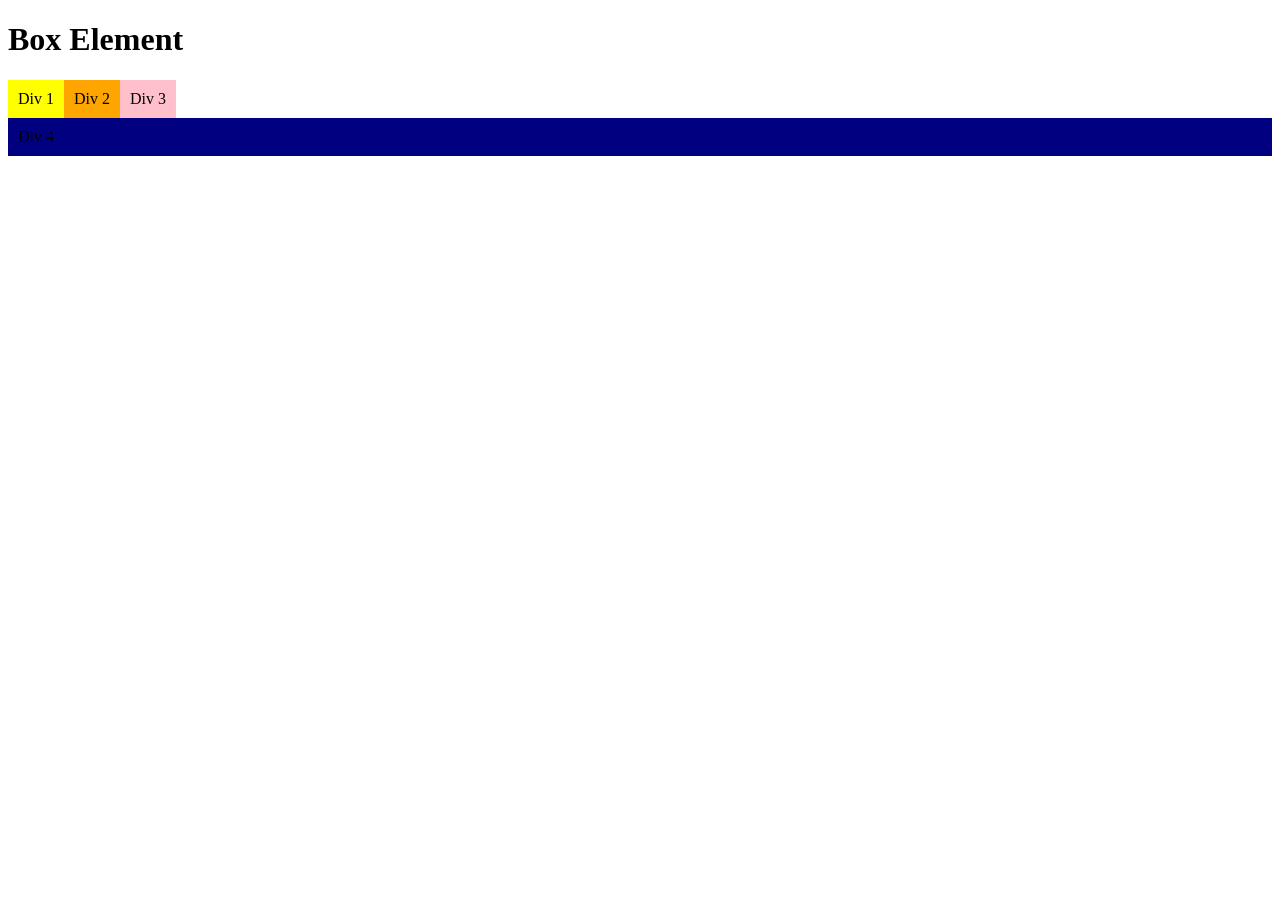
<file: index.html>
<!doctype html>
<html lang="en">
  <head>
    <meta charset="UTF-8" />
    <meta name="viewport" content="width=device-width, initial-scale=1.0" />
    <title>Box Element</title>
    <style>
      div {
        float: left;
        padding: 10px;
      }
      .div1 {
        background: yellow;
      }
      .div2 {
        background: orange;
      }
      .div3 {
        background: pink;
      }
      .div4{
        background-color: navy;
        clear: left;
        float: none;
      }
    </style>
  </head>
  <body>
    <header>
      <h1>Box Element</h1>
    </header>
    <section>
      <div class="div1">Div 1</div>
      <div class="div2">Div 2</div>
      <div class="div3">Div 3</div>
      <div class="div4">Div 4</div>
    </section>
  </body>
</html>
</file>
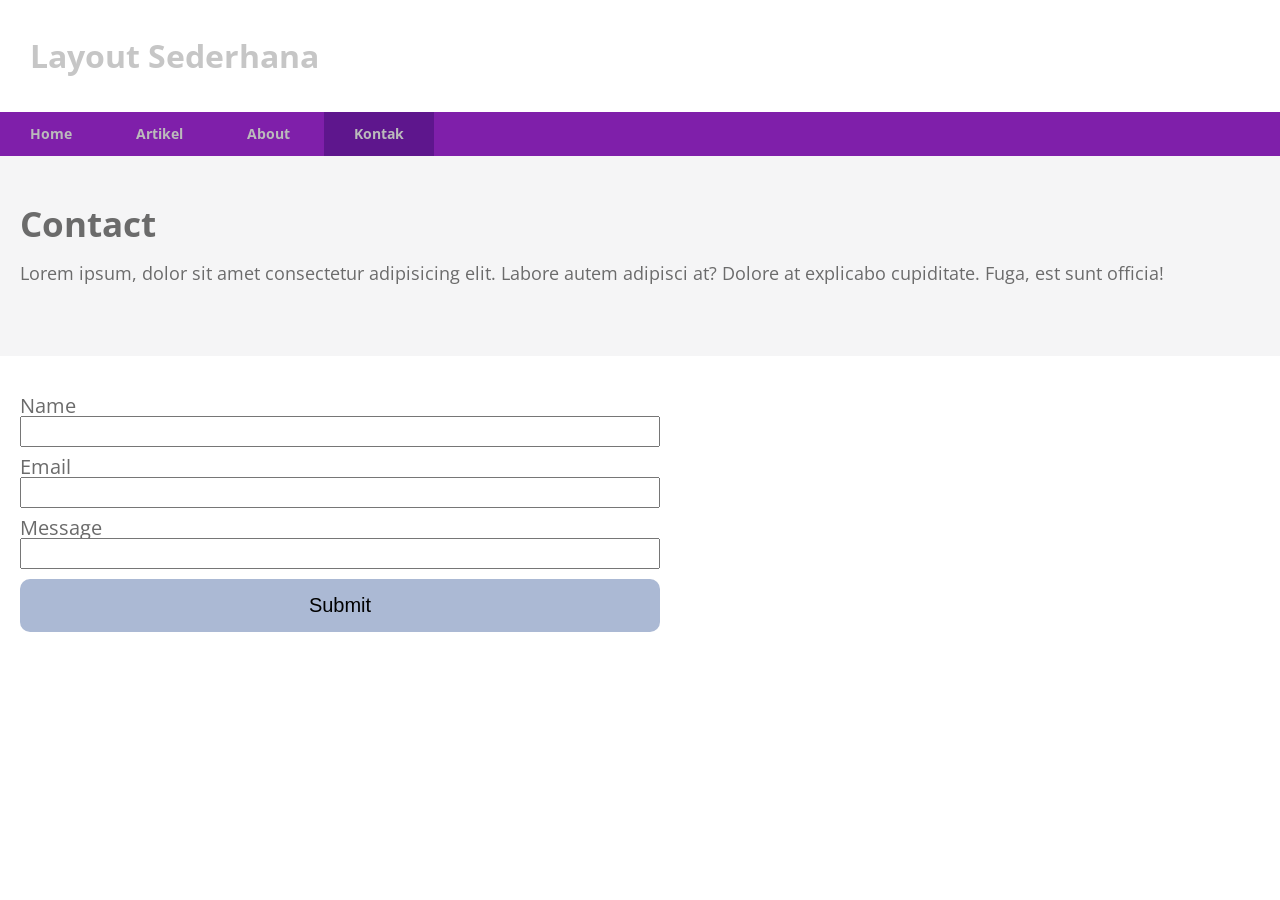
<file: lab4_layout/kontak.html>
<!doctype html>
<html lang="en">
  <head>
    <meta charset="UTF-8" />
    <meta name="viewport" content="width=device-width, initial-scale=1.0" />
    <link rel="stylesheet" href="style.css" />
    <title>Contact | Layout Sederhana</title>
  </head>
  <body>
    <div class="container">
      <header>
        <h1>Layout Sederhana</h1>
      </header>
      <nav>
        <a href="home.html">Home</a>
        <a href="artikel.html">Artikel</a>
        <a href="about.html">About</a>
        <a href="kontak.html" class="active">Kontak</a>
      </nav>
      <section id="hero">
        <h1>Contact</h1>
        <p>
          Lorem ipsum, dolor sit amet consectetur adipisicing elit. Labore autem
          adipisci at? Dolore at explicabo cupiditate. Fuga, est sunt officia!
        </p>
      </section>
      <section id="main">
        <form method="post" action="">
            <label>
                Name
                <input type="text" name="name">
            </label>
            <label>
                Email
                <input type="email" name="email">
            </label>
            <label>
                Message
                <input type="text" name="message">
            </label>
            <button type="submit" id="submit">Submit</button>
        </form>
      </section>
    </div>
  </body>
</html>
</file>
<file: lab4_layout/style.css>
/* import google font */
@import url("https://fonts.googleapis.com/css2?family=Open+Sans:ital,wght@0,300;0,400;0,600;0,700;0,800;1,300;1,400;1,600;1,700;1,800&display=swap");
@import url("https://fonts.googleapis.com/css2?family=Open+Sans+Condensed:ital,wght@0,300;0,700;1,300&display=swap");
/* Reset CSS */
* {
  margin: 0;
  padding: 0;
}
body {
  line-height: 1;
  font-size: 100%;
  font-family: "Open Sans", sans-serif;
  color: #6b6b6b;
}
#container {
  width: 980px;
  margin: 0 auto;
  box-shadow: 0 0 1em #dddddd;
}
/* header */
header {
  padding: 20px;
}
header h1 {
  margin: 20px 10px;
  color: #c6c6c6;
}
/* navigasi */
nav {
  display: block;
  background-color: #7f1faa;
}
nav a {
  padding: 15px 30px;
  display: inline-block;
  color: #bbbbbb;
  font-size: 14px;
  text-decoration: none;
  font-weight: bold;
}
nav a.active,
nav a:hover {
  background-color: #5e168d;
}
/* Hero Panel */
#hero {
  background-color: #f5f5f6;
  padding: 50px 20px;
  margin-bottom: 20px;
}
#hero h1 {
  margin-bottom: 20px;
  font-size: 35px;
}
#hero p {
  margin-bottom: 20px;
  font-size: 18px;
  line-height: 25px;
}
/* main content */
#wrapper {
  margin: 0;
}
#main {
  float: left;
  width: 640px;
  padding: 20px;
}
/* sidebar area */
#sidebar {
  float: right;
  width: 260px;
  padding: 20px;
}
/* widget */
.widget-box {
  border: 1px solid #fff;
  margin-bottom: 20px;
}
.widget-box .title {
  padding: 10px 16px;
  background-color: #539cdb;
  color: #aaa;
}
.widget-box ul {
  list-style-type: none;
}
.widget-box li {
  border-bottom: 1px solid #fff;
}
.widget-box li a {
  padding: 10px 16px;
  color: #444;
  display: block;
  text-decoration: none;
}
.widget-box li:hover a {
  background-color: #fff;
}
.widget-box p {
  padding: 15px;
  line-height: 25px;
}
/* footer */
footer {
  clear: both;
  background-color: #2e2e2e;
  padding: 20px;
  color: #fff;
}
/* box */
.box {
  display: block;
  float: left;
  width: 33.333333%;
  box-sizing: border-box;
  -moz-box-sizing: border-box;
  -webkit-box-sizing: border-box;
  padding: 0 10px;
  text-align: center;
}
.box h3 {
  margin: 15px 0;
}
.box p {
  line-height: 20px;
  font-size: 14px;
  margin-bottom: 15px;
}
box img {
  border: 0;
  vertical-align: middle;
}
.image-circle {
  border-radius: 50%;
}
.row {
  margin: 0 -10px;
  box-sizing: border-box;
  -moz-box-sizing: border-box;
  -webkit-box-sizing: border-box;
}
.row:after,
.row:before,
.entry:after,
.entry:before {
  content: "";
  display: table;
}
.row:after,
.entry:after {
  clear: both;
}
.divider {
  border: 0;
  border-top: 1px solid #ffffff;
  margin: 40px 0;
}
/* entry */
.entry {
  margin: 15px 0;
}
.entry h2 {
  margin-bottom: 20px;
}
.entry h3 {
  margin-bottom: 20px;
}
.entry p {
  line-height: 25px;
}
.entry img {
  float: left;
  border-radius: 5px;
  margin-right: 15px;
}
.entry .right-img {
  float: right;
}
/* form input */
form{
  display: flex;
  flex-direction: column;
  gap: 10px;
  font-size: 20px;
}
form label{
  display: flex;
  flex-direction: column;
}
form input{
  font-size: 20px;
  padding: 2px;
}
form button{
  padding: 15px;
  font-size: 20px;
  background-color: #abb9d4;
  border-radius: 10px;
  border: none;
  cursor: pointer;
}
form button:hover{
  background-color: #b5c7db;
  color: #fff;
}
</file>
